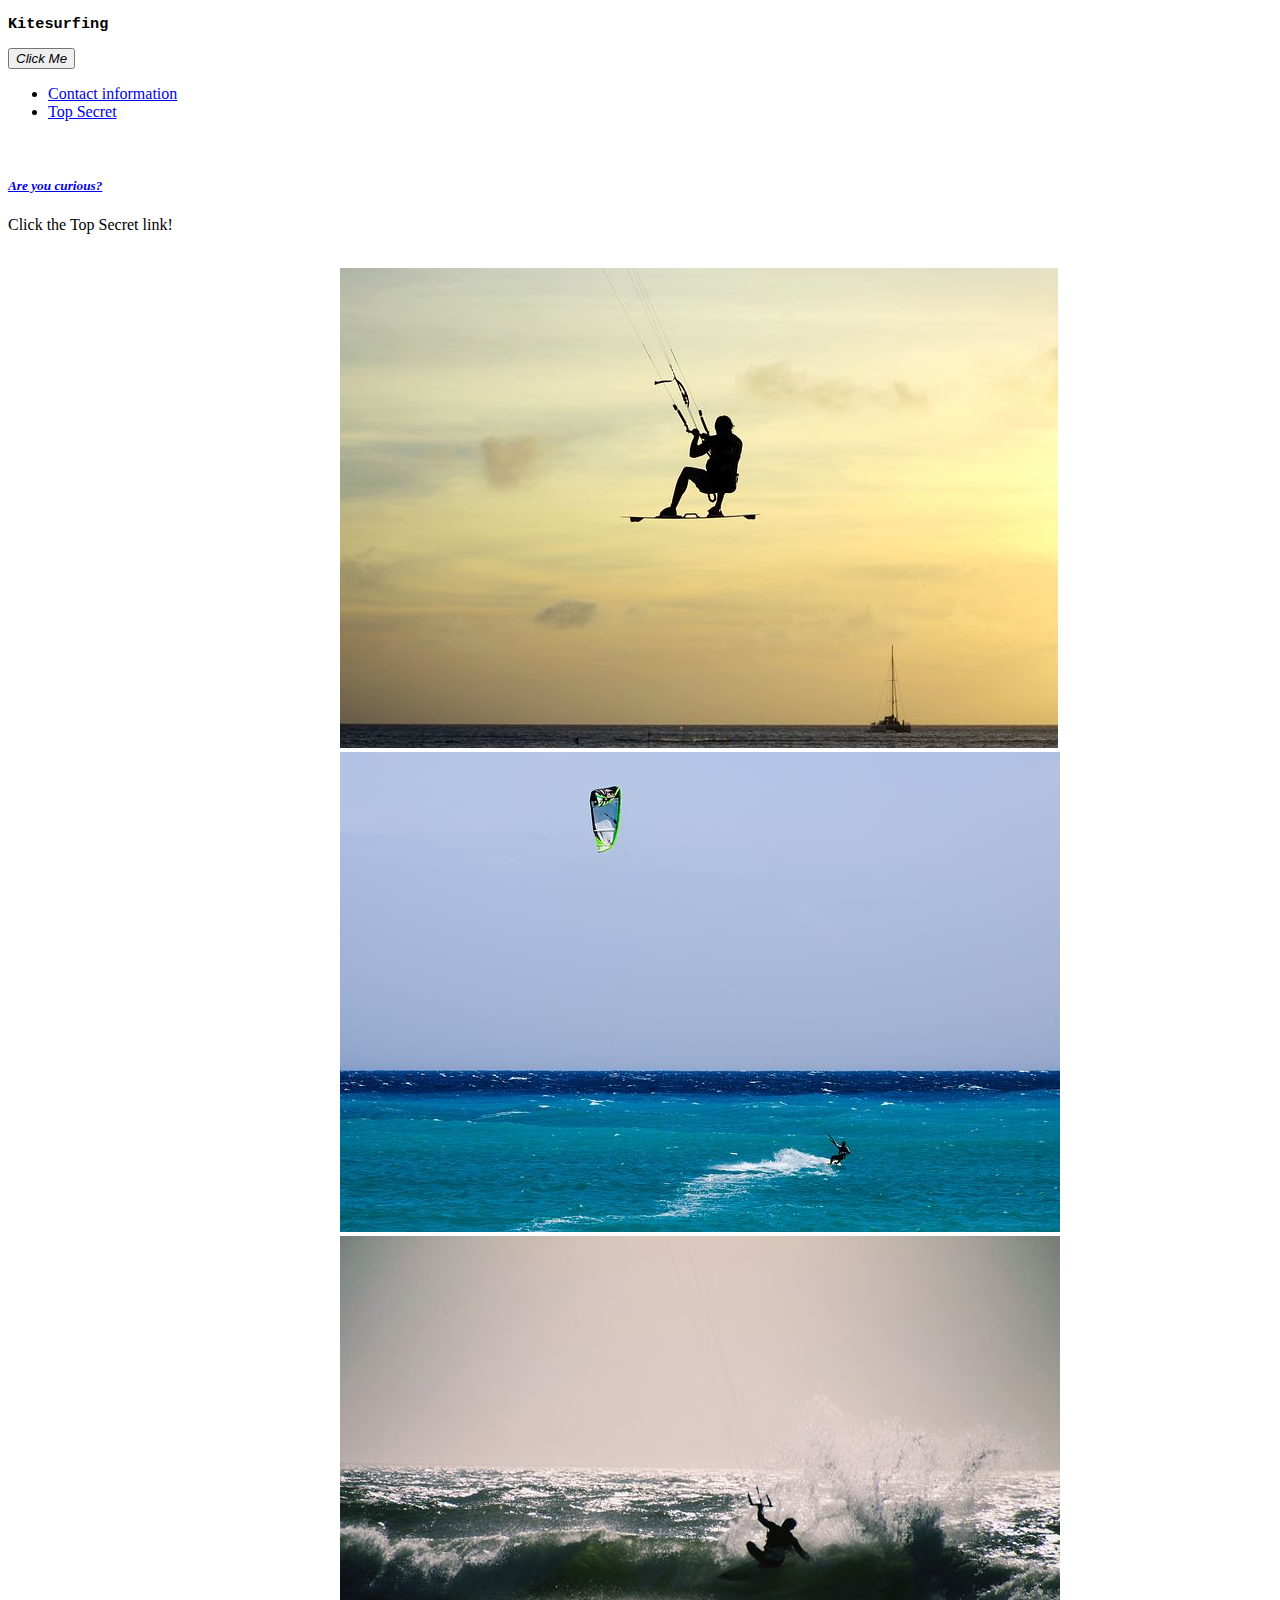
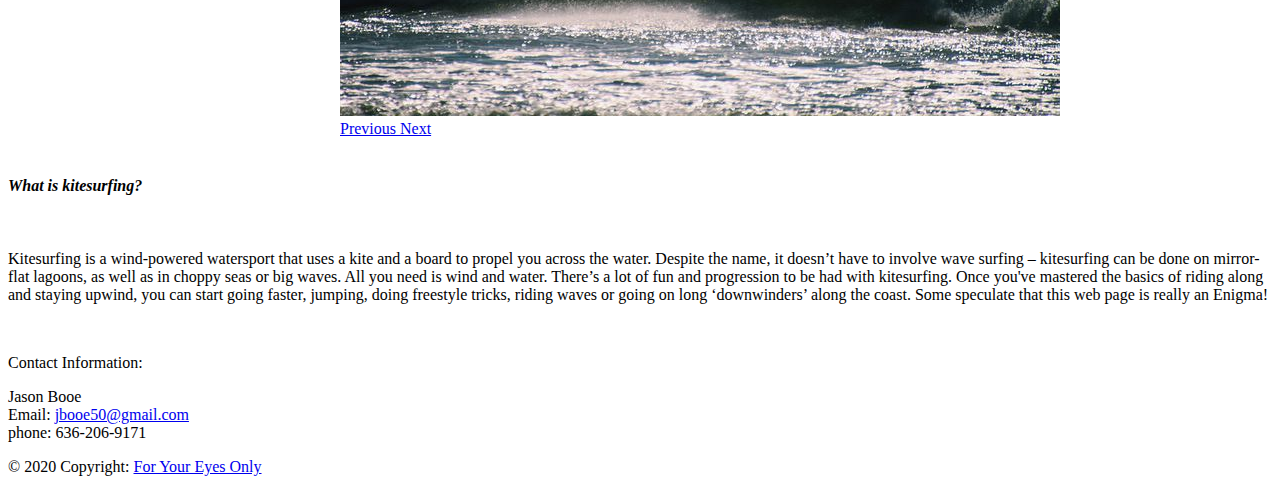
<file: index.html>
<!doctype html>
<html lang="en">
  <head>
    <meta charset="utf-8">
    <meta name="viewport" content="width=device-width, initial-scale=1, shrink-to-fit=no">
    <link rel="stylesheet" href="https://stackpath.bootstrapcdn.com/bootstrap/4.2.1/css/bootstrap.min.css" 
    integrity="sha384-GJzZqFGwb1QTTN6wy59ffF1BuGJpLSa9DkKMp0DgiMDm4iYMj70gZWKYbI706tWS" crossorigin="anonymous">
    <link rel="stylesheet" type="text/css" href="style.css">
    <title>Kitesurfing</title>
  </head>

    <body>
      <nav class="navbar navbar-expand-sm navbar-white bg-dark">
        <h3 class="text-white">Kitesurfing</h3>
        <button class="navbar-toggler bg-light" type="button" data-toggle="collapse" data-target="#navbarSupportedContent"
         aria-controls="navbarSupportedContent" aria-expanded="false" aria-label="Toggle navigation">
          <em>Click Me</em>
        </button>
        <div class="collapse navbar-collapse justify-content-end" id="navbarSupportedContent">
            <ul class="navbar-nav">
                <li class="nav-item active">
                    <a class="nav-link text-white" href="#kite-footer">Contact information</a>
                </li>
                <li class="nav-item">
                    <a class="nav-link text-warning" href="page_2.html">Top Secret</a>
                </li>
            </ul>
        </div>
      </nav>
        <br>
        <div class="container">
                
                <div class="row">
                  <div class="col text-center">
                    <a  aria-expanded="false" aria-controls="kite-surf" data-toggle="collapse" href="#kite-surf">
                      <h5>Are you curious?</h5>
                    </a>
                    <p class="collapse" id="kite-surf">Click the Top Secret link!
                    </p>
                  </div>
                </div>
                <br>

        <div id="kiteSurf" class="carousel slide" style="width: 600px; margin: 0 auto" data-ride="carousel">
            <div class="carousel-inner">
                <div class="carousel-item active">
                    <img src="kitesurf.pic/kitesurf_5.jpg" class="d-block w-100" alt="First image">
                </div>
                <div class="carousel-item">
                    <img src="kitesurf.pic/kitesurf_4.jpg" class="d-block w-100" alt="Second image">
                </div>
                  
                <div class="carousel-item">
                    <img src="kitesurf.pic/kitesurf_6.jpg" class="d-block w-100" alt="Third image">
                </div>
            </div>
             
                <a class="carousel-control-prev" href="#kiteSurf" role="button" data-slide="prev">
                  <span class="carousel-control-prev-icon" aria-hidden="true"></span>
                  <span class="sr-only">Previous</span>
                </a>
                <a class="carousel-control-next" href="#kiteSurf" role="button" data-slide="next">
                  <span class="carousel-control-next-icon" aria-hidden="true"></span>
                  <span class="sr-only">Next</span>
                </a>
        </div>
        <div>
            <br>
                <h4>What is kitesurfing?</h4>
                <br>
               <p id="kite"> Kitesurfing is a wind-powered watersport that uses a kite and a board to propel you across the 
                water. Despite the name, it doesn’t have to involve wave surfing – kitesurfing can be done on 
                mirror-flat lagoons, as well as in choppy seas or big waves. All you need is wind and water.
                There’s a lot of fun and progression to be had with kitesurfing. Once you've mastered the basics 
                of riding along and staying upwind, you can start going faster, jumping, doing freestyle tricks, 
                riding waves or going on long ‘downwinders’ along the coast. Some speculate that this web page
              is really an Enigma!  </p>
        </div>
        <br>

    <footer id="kite-footer">
         
      <p>Contact Information:</p>
          <p>Jason Booe <br>
          Email: <a href="mailto: jbooe50@gmail.com">jbooe50@gmail.com</a><br>
          phone: 636-206-9171</p>
              
        <div class="footer-copyright text-center py-3">© 2020 Copyright:
          <a href="page_2.html" class="text-warning">For Your Eyes Only</a>
        </div>
    
      
    </footer>
      
        
    </div>
    
    <script src="index.js"></script>
    <script src="https://code.jquery.com/jquery-3.3.1.slim.min.js" integrity="sha384-q8i/X+965DzO0rT7abK41JStQIAqVgRVzpbzo5smXKp4YfRvH+8abtTE1Pi6jizo" crossorigin="anonymous"></script>
    <script src="https://cdnjs.cloudflare.com/ajax/libs/popper.js/1.14.6/umd/popper.min.js" integrity="sha384-wHAiFfRlMFy6i5SRaxvfOCifBUQy1xHdJ/yoi7FRNXMRBu5WHdZYu1hA6ZOblgut" crossorigin="anonymous"></script>
    <script src="https://stackpath.bootstrapcdn.com/bootstrap/4.2.1/js/bootstrap.min.js" integrity="sha384-B0UglyR+jN6CkvvICOB2joaf5I4l3gm9GU6Hc1og6Ls7i6U/mkkaduKaBhlAXv9k" crossorigin="anonymous"></script>
  </body>
</html>
</file>
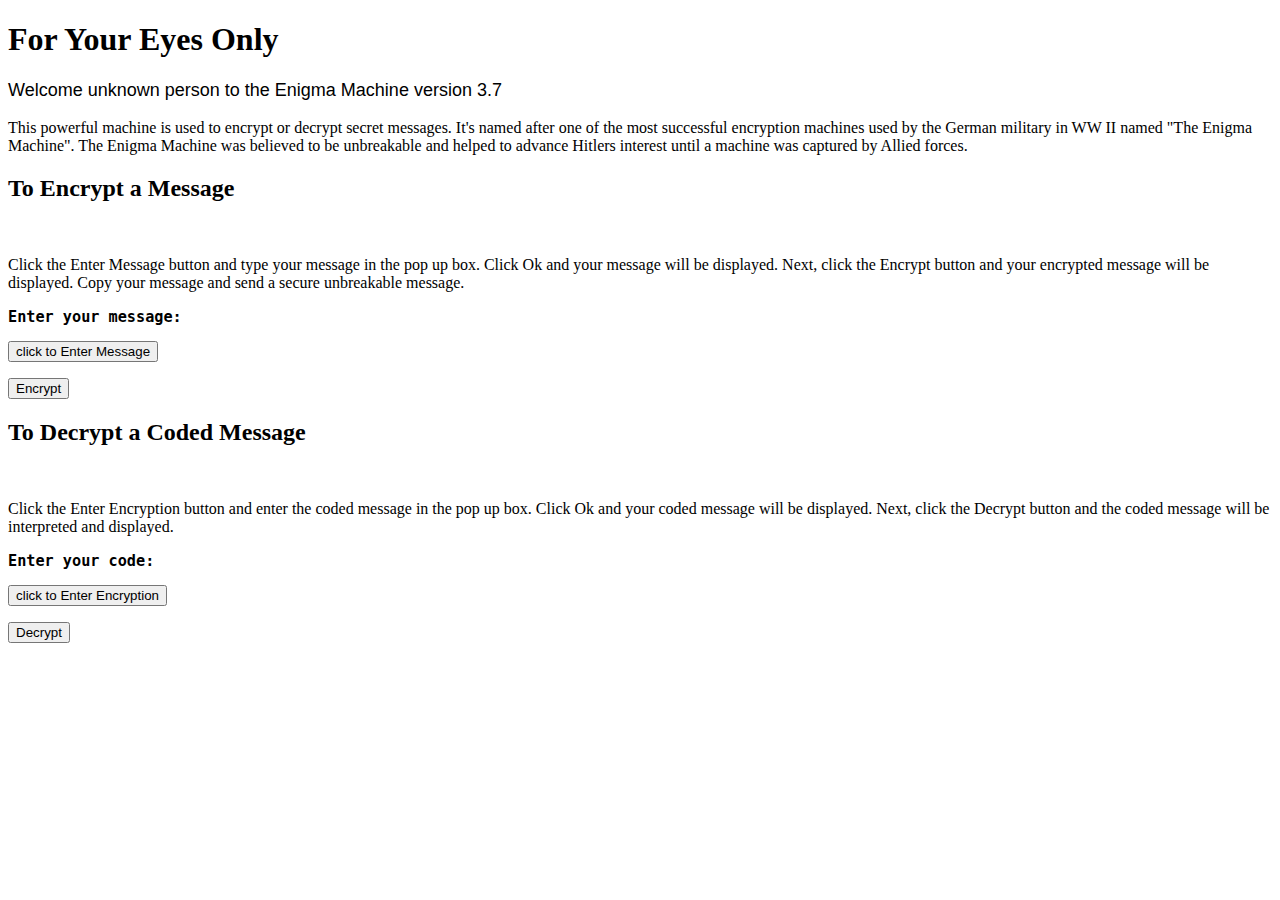
<file: page_2.html>
<!doctype html>
<html lang="en">
  <head>
    <meta charset="utf-8">
    <meta name="viewport" content="width=device-width, initial-scale=1, shrink-to-fit=no">
    <link rel="stylesheet" href="https://stackpath.bootstrapcdn.com/bootstrap/4.2.1/css/bootstrap.min.css" integrity="sha384-GJzZqFGwb1QTTN6wy59ffF1BuGJpLSa9DkKMp0DgiMDm4iYMj70gZWKYbI706tWS" crossorigin="anonymous">
    <link rel="stylesheet" type="text/css" href="style.css">
    <title>Top Secret</title>
  </head>

  <body class="text-center" onload="security()">
       
    <div class="container">
        <h1 id="warning" class="text-danger">For Your Eyes Only</h1>
                <p id="security"></p>
                <p>
                This powerful machine is used to encrypt or decrypt secret messages.  It's named after one of 
                the most successful encryption machines used by the German military in WW II named "The Enigma Machine".  
                The Enigma Machine was believed to be unbreakable and helped to advance Hitlers interest until
                a machine was captured by Allied forces.  
                </p>
    </div>

    <div class="container jumbotron">
      <h2 class="bg-info text-light">To Encrypt a Message</h2>
      <br>
      <p id="directions">
        Click the Enter Message button and type your message in the pop up box.  Click Ok and your message will 
        be displayed.  Next, click the Encrypt button and your encrypted message will be displayed. Copy your message
        and send a secure unbreakable message.
      </p>
        <h3>Enter your message:</h3> 
            <button  type="button" id="type" class="btn btn-secondary" onclick="enterText(),typewriter()">click to Enter Message</button>
                <p id="ans"></p>
                <p id="getCode"></p> 
            <button type="button" class="btn btn-warning"   onclick="encode(),display()">Encrypt</button> 
                <p class="code" id="encode"></p>
    </div> 

    <div class="container jumbotron">
      <h2 class="bg-info text-light">To Decrypt a Coded Message</h2>
      <br>
      <p id="directions">
        Click the Enter Encryption button and enter the coded message in the pop up box.  Click Ok and your coded message will 
        be displayed.  Next, click the Decrypt button and the coded message will be interpreted and displayed. 
      </p>
        <h3> Enter your code:</h3> 
            <button type="button"  class="btn btn-secondary" onclick="enterCode(),typewriter()">click to Enter Encryption</button>
                <p id="getCode"></p> 
                <p id="ans_2"></p>
            <button type="button" class="btn btn-warning" onclick="decode(),display()">Decrypt</button> 
                <p class="code" id="decode"></p> 
    </div>       
            <br>
            <br>
  
    <script src="index.js"></script>
    <script src="https://code.jquery.com/jquery-3.3.1.slim.min.js" integrity="sha384-q8i/X+965DzO0rT7abK41JStQIAqVgRVzpbzo5smXKp4YfRvH+8abtTE1Pi6jizo" crossorigin="anonymous"></script>
    <script src="https://cdnjs.cloudflare.com/ajax/libs/popper.js/1.14.6/umd/popper.min.js" integrity="sha384-wHAiFfRlMFy6i5SRaxvfOCifBUQy1xHdJ/yoi7FRNXMRBu5WHdZYu1hA6ZOblgut" crossorigin="anonymous"></script>
    <script src="https://stackpath.bootstrapcdn.com/bootstrap/4.2.1/js/bootstrap.min.js" integrity="sha384-B0UglyR+jN6CkvvICOB2joaf5I4l3gm9GU6Hc1og6Ls7i6U/mkkaduKaBhlAXv9k" crossorigin="anonymous"></script>
  </body>
</html>
</file>
<file: style.css>
h4 {
    font-family: 'Times New Roman', Times, serif;
    font-style: oblique;
}

#kite {
    font-family: Georgia, 'Times New Roman', Times, serif;
}

h5 {
    font-family: Georgia, 'Times New Roman', Times, serif;
    font-style: oblique;
}

#warning {
    font-family: -apple-system, BlinkMacSystemFont;
}

h3 {
    font-family: monospace;
}

#security {
    font-size: large;
    font-family: Arial, Helvetica, sans-serif;
    font-weight: 400;
}

#kite-footer {
    font-size: medium;
}

.code {
    color: green;
}

#directions {
    font-family: inherit;
}
</file>
